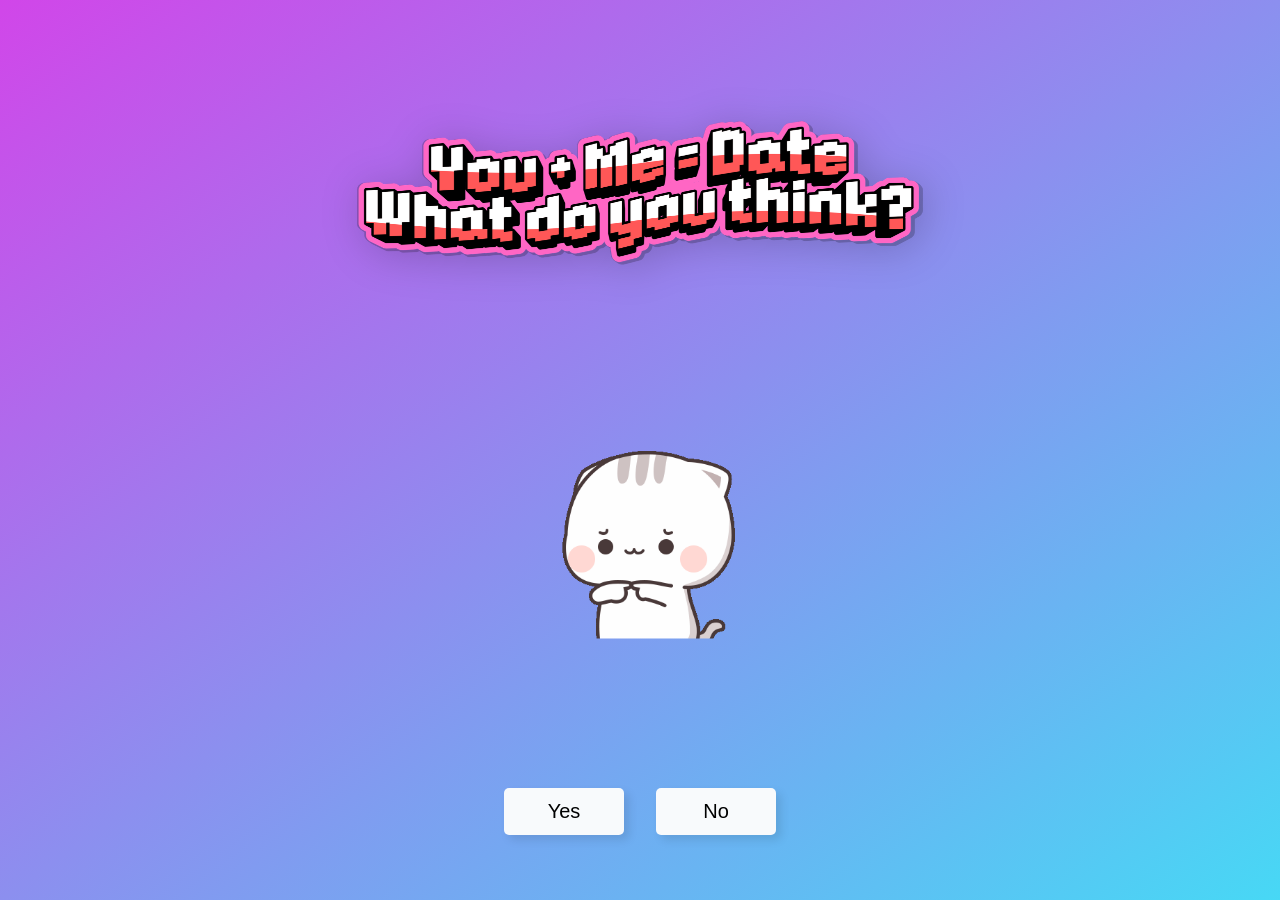
<file: index.html>
<!DOCTYPE html>
<html lang="en">
<head>
    <meta charset="UTF-8">
    <meta name="viewport" content="width=device-width, initial-scale=1.0">
    <link rel="stylesheet" href="styles.css">
    <title>Ask a Date</title>
</head>
<body>
    <img src="assets/date.png" alt="date?" class="header-img">
    <div class="container" id="container">
        <img src="assets/erm-fingers.gif" alt="please" class="image-1">
        <img src="assets/oh-yay.gif" alt="yes" class="image-2 hide">
        <button class="btn btn-yes">Yes</button>
        <button class="btn btn-no">No</button>
    </div>

    <script src="main.js"></script>
</body>
</html>
</file>
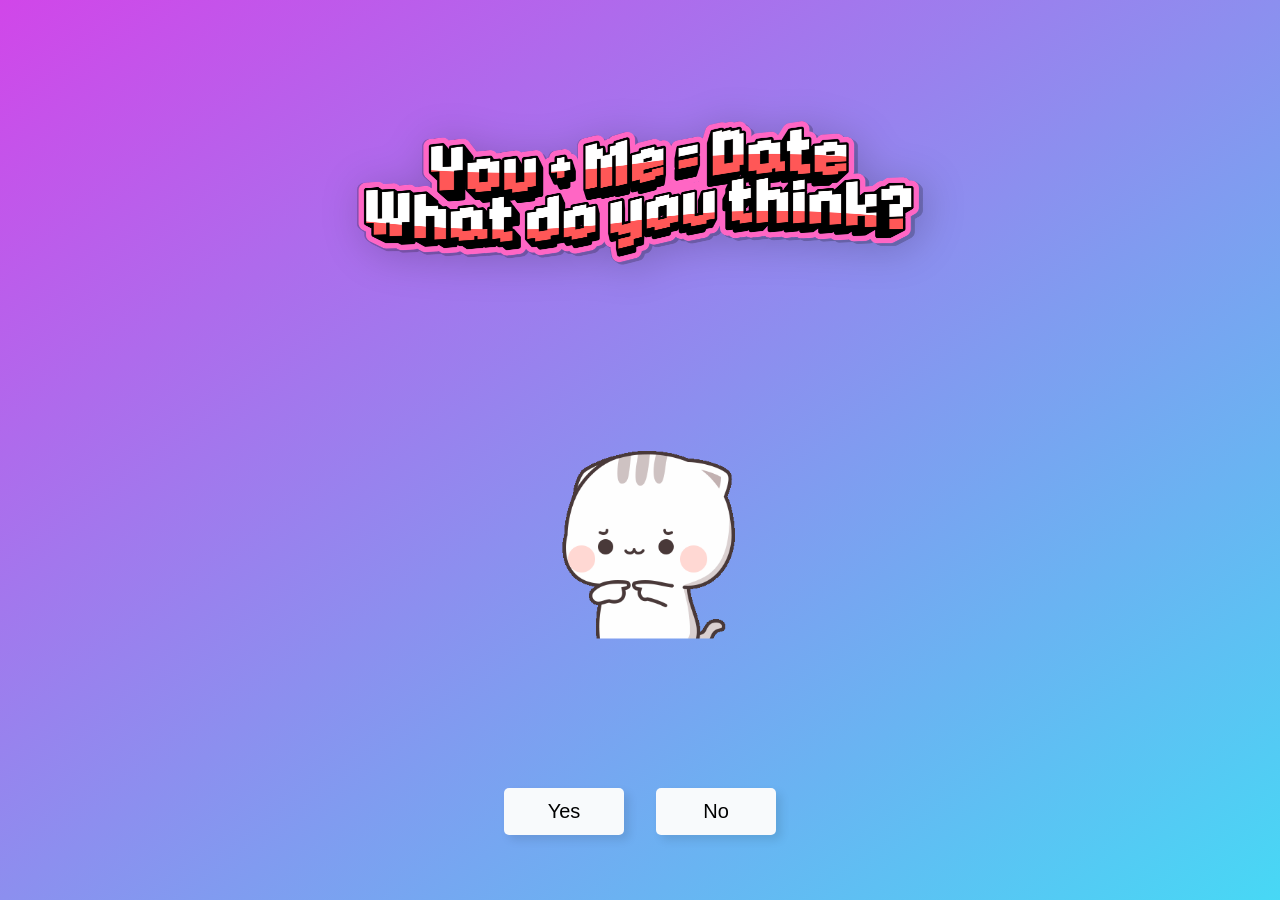
<file: Love/index.html>
<!DOCTYPE html>
<html lang="en">
<head>
    <meta charset="UTF-8">
    <meta name="viewport" content="width=device-width, initial-scale=1.0">
    <link rel="stylesheet" href="styles.css">
    <title>Ask a Date</title>
</head>
<body>
    <img src="assets/date.png" alt="date?" class="header-img">
    <div class="container" id="container">
        <img src="assets/erm-fingers.gif" alt="please" class="image-1">
        <img src="assets/oh-yay.gif" alt="yes" class="image-2 hide">
        <button class="btn btn-yes">Yes</button>
        <button class="btn btn-no">No</button>
    </div>

    <script src="main.js"></script>
</body>
</html>
</file>
<file: styles.css>
* {
    padding: 0;
    margin: 0;
    box-sizing: border-box;
}

.hide {
    display: none;
}

body {
    padding: 2rem;
    width: 100%;
    min-height: 100vh;
    background-image: linear-gradient(to right bottom, #d146e9, #47d8f5 );
    display: flex;
    flex-direction: column;
}

.header-img {
    display: flex;
    width: 100%;
    max-width: 600px;
    margin-inline: auto;
    filter: drop-shadow(5px 5px 20px rgba(0, 0, 0, 0.2));
}

.container {
    flex: 1;
    position: relative;
    isolation: isolate;
    width: 100%;
    max-width: 1200px;
    margin-inline: auto;
}

.image-1,
.image-2 {
    position: absolute;
    top: 50%;
    left: 50%;
    transform: translate(-50%, -90%);
}

.image-1 {
    width: 190px;
}

.image-2 {
    width: 290px;
}

.btn {
    position: absolute;
    top: calc(100% - 5rem);
    min-width: 120px;
    padding: 0.75rem 1rem;
    font-size: 1.25rem;
    outline: none;
    border: none;
    background-color: #f8fafc;
    border-radius: 5px;
    box-shadow: 5px 5px 10px rgba(0, 0, 0, 0.1);
    cursor: pointer;
    transition: 0.3s;
}

.btn:hover {
    background-color: #e2e8f0;
    box-shadow: 5px 5px 10px rgba(0, 0, 0, 0.2);
}

.btn-yes {
    left: 50%;
    transform: translateX(calc(-100% - 1rem));
    z-index: 1;
}

.btn-no {
    left: calc(50% + 1rem);
    transition: all .5s ease;
    z-index: 2;
}
</file>
<file: Love/styles.css>
* {
    padding: 0;
    margin: 0;
    box-sizing: border-box;
}

.hide {
    display: none;
}

body {
    padding: 2rem;
    width: 100%;
    min-height: 100vh;
    background-image: linear-gradient(to right bottom, #d146e9, #47d8f5 );
    display: flex;
    flex-direction: column;
}

.header-img {
    display: flex;
    width: 100%;
    max-width: 600px;
    margin-inline: auto;
    filter: drop-shadow(5px 5px 20px rgba(0, 0, 0, 0.2));
}

.container {
    flex: 1;
    position: relative;
    isolation: isolate;
    width: 100%;
    max-width: 1200px;
    margin-inline: auto;
}

.image-1,
.image-2 {
    position: absolute;
    top: 50%;
    left: 50%;
    transform: translate(-50%, -90%);
}

.image-1 {
    width: 190px;
}

.image-2 {
    width: 290px;
}

.btn {
    position: absolute;
    top: calc(100% - 5rem);
    min-width: 120px;
    padding: 0.75rem 1rem;
    font-size: 1.25rem;
    outline: none;
    border: none;
    background-color: #f8fafc;
    border-radius: 5px;
    box-shadow: 5px 5px 10px rgba(0, 0, 0, 0.1);
    cursor: pointer;
    transition: 0.3s;
}

.btn:hover {
    background-color: #e2e8f0;
    box-shadow: 5px 5px 10px rgba(0, 0, 0, 0.2);
}

.btn-yes {
    left: 50%;
    transform: translateX(calc(-100% - 1rem));
    z-index: 1;
}

.btn-no {
    left: calc(50% + 1rem);
    transition: all .5s ease;
    z-index: 2;
}
</file>
